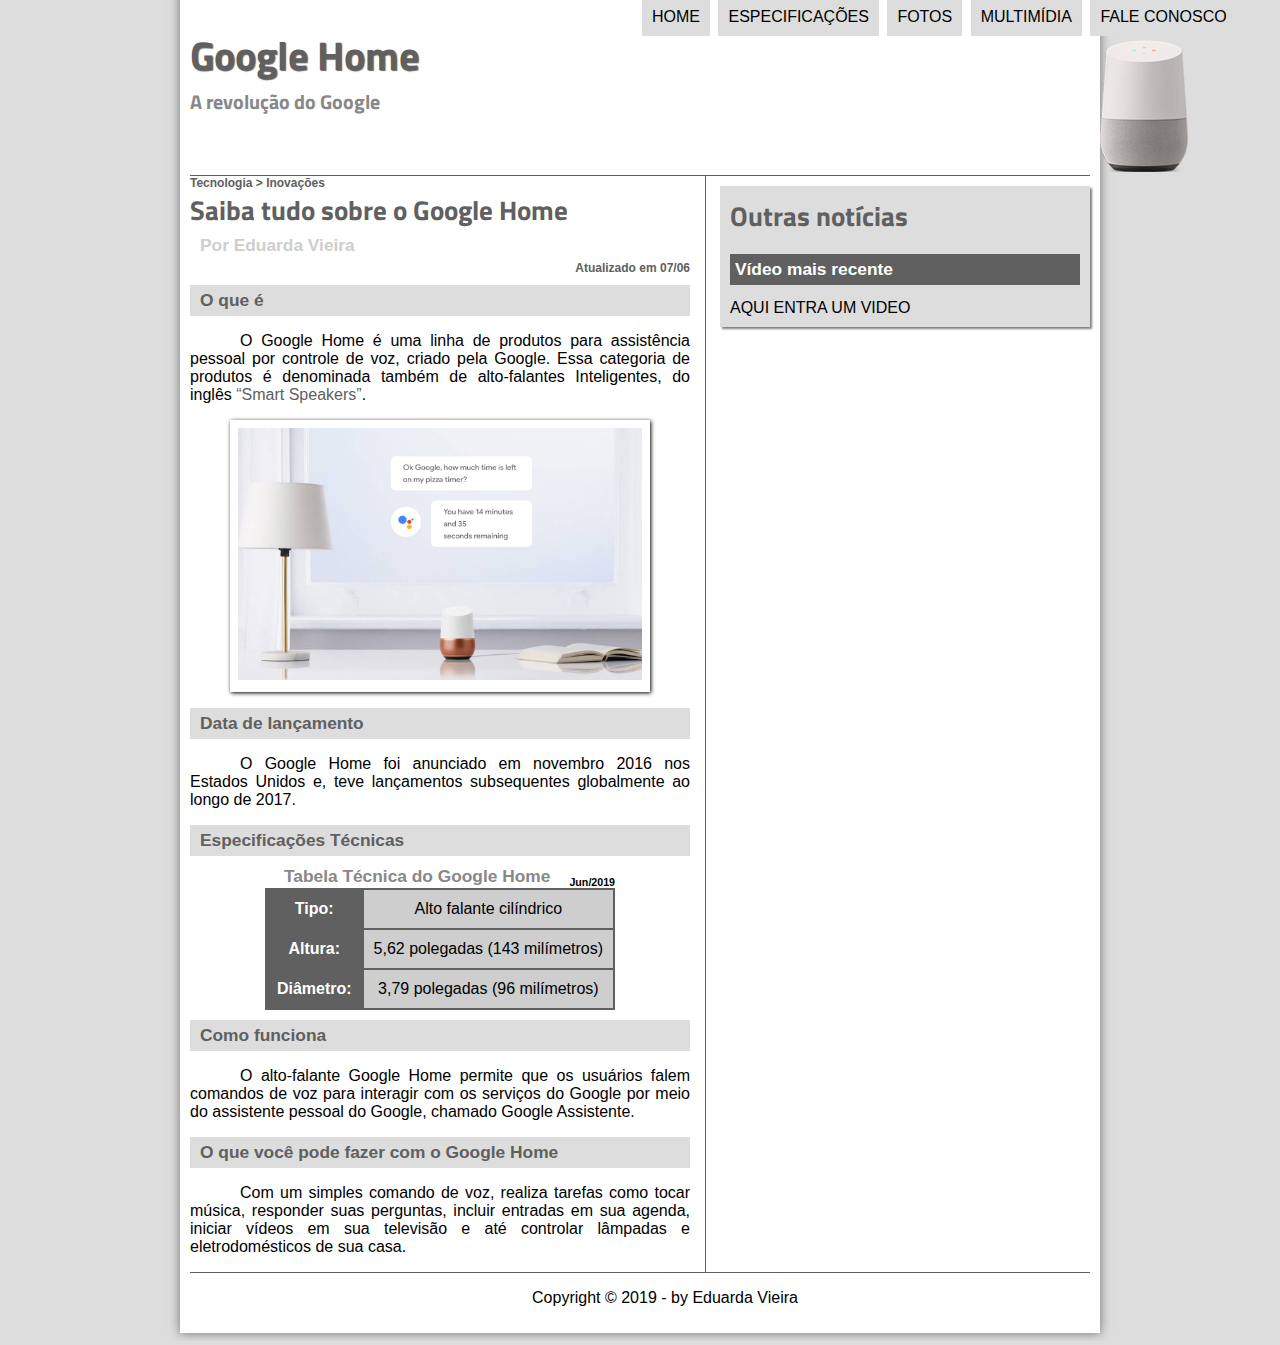
<file: index.html>
<!DOCTYPE html>
<html lang="pt-br">
<head>
    <meta charset="UTF-8"/>
    <title>Tudo sobre Google Home</title>
    <link rel="stylesheet" href="_css/estilo.css"/> 
</head>
<body>
<div id="interface">
    <header id="cabecalho"> <!-- Delimitação do cabeçalho -->
    <hgroup> <!-- Aqui os títulos são agrupados -->
    <h1>Google Home</h1>
    <h2>A revolução do Google</h2>
    </hgroup>
    <!-- Aqui é a forma de adicionar imagens -->
    <!-- A melhor forma de de diminuir uma imagem é pelo editor de imagem (ex: photoshop)
         e não diminuir ela simplesmente no html (pois ela não diminui a quantidade de tamanho)
         assim o site fica mais leve -->
    <img id="icone" src="imagens/imagem-duda (5).png"/>

<!-- Aqui é criado uma tag de navegação -->
<nav id="menu">
    <h1>Menu Principal</h1>
    <!-- Aqui é usado uma tag de criação de lista -->
    <ul>
        <li><a href="index.html">Home</a></li>
        <li><a href="specs.html">Especificações</a></li>
        <li><a href="fotos.html">Fotos</a></li>
        <li><a href="multimidia.html">Multimídia</a></li>
        <li><a href="fale-conosco.html">Fale conosco</a></li>
    </ul>
</nav>

    </header>

    <section id="corpo">
    <article id="noticia-principal">
<header id= "cabecalho-artigo">
    <hgroup>
        <h3>Tecnologia > Inovações</h3>
        <h1>Saiba tudo sobre o Google Home</h1>
        <h2>Por Eduarda Vieira</h2>
        <h3 class="direita">Atualizado em 07/06</h3>
    </hgroup>
</header>
    <!--
        <h2 align="center"> está depreciada no Html5
        Outra forma de formatar é usando CSS:
        <h2 style="text-align: center">
    -->
    <h2>O que é</h2>
    <p>
        <!--
            <b> = tag para negrito
            <i> = tag para itálico
            <em> = tag para ênfase (deixa a palavra em itálico também)
        -->
        O Google Home é uma linha de produtos para assistência pessoal por controle de voz, criado pela Google.
        Essa categoria de produtos é denominada também de alto-falantes Inteligentes, do inglês
        <a href="https://store.google.com/?srp=/product/google_home" target="_blank">“Smart Speakers”</a>.
    </p>

    <figure class="foto-legenda">
        <img src="imagens/intro.jpg"/>
        <figcaption>
            <h3>Google Home</h3>
            <p>a nova ideia da google</p>
        </figcaption>
    </figure>

    <h2>Data de lançamento</h2>
    <p>
        O Google Home foi anunciado em novembro 2016 nos Estados Unidos e,
        teve lançamentos subsequentes globalmente ao longo de 2017.
    </p>

    <h2>Especificações Técnicas</h2>
    <table id="tabelaspec">
        <caption>Tabela Técnica do Google Home <span>Jun/2019</span></caption>
        <tr><td class="ce">Tipo:</td> <td class="cd">Alto falante cilíndrico </td></tr>
        <tr><td class="ce">Altura:</td> <td class="cd">5,62 polegadas (143 milímetros)</td></tr>
        <tr><td class="ce">Diâmetro:</td> <td class="cd">3,79 polegadas (96 milímetros)</td></tr>
    </table>
    <h2>Como funciona</h2>
    <p>
        O alto-falante Google Home permite que os usuários falem comandos de voz para interagir com os serviços do 
        Google por meio do assistente pessoal do Google, chamado Google Assistente.
    </p>

    <h2>O que você pode fazer com o Google Home</h2>
    <p>
        Com um simples comando de voz, realiza tarefas como tocar música, responder suas perguntas, incluir entradas em sua agenda,
        iniciar vídeos em sua televisão e até controlar lâmpadas e eletrodomésticos de sua casa.
    </p>
    </article>
    </section>
    <aside id="lateral">
        <h1>Outras notícias</h1>
        <h2>Vídeo mais recente</h2>
        AQUI ENTRA UM VIDEO
    </aside>

    <footer id="rodape">
        <p>Copyright &copy; 2019 - by Eduarda Vieira </p>
    </footer>
</div>
</body>
</html>
</file>
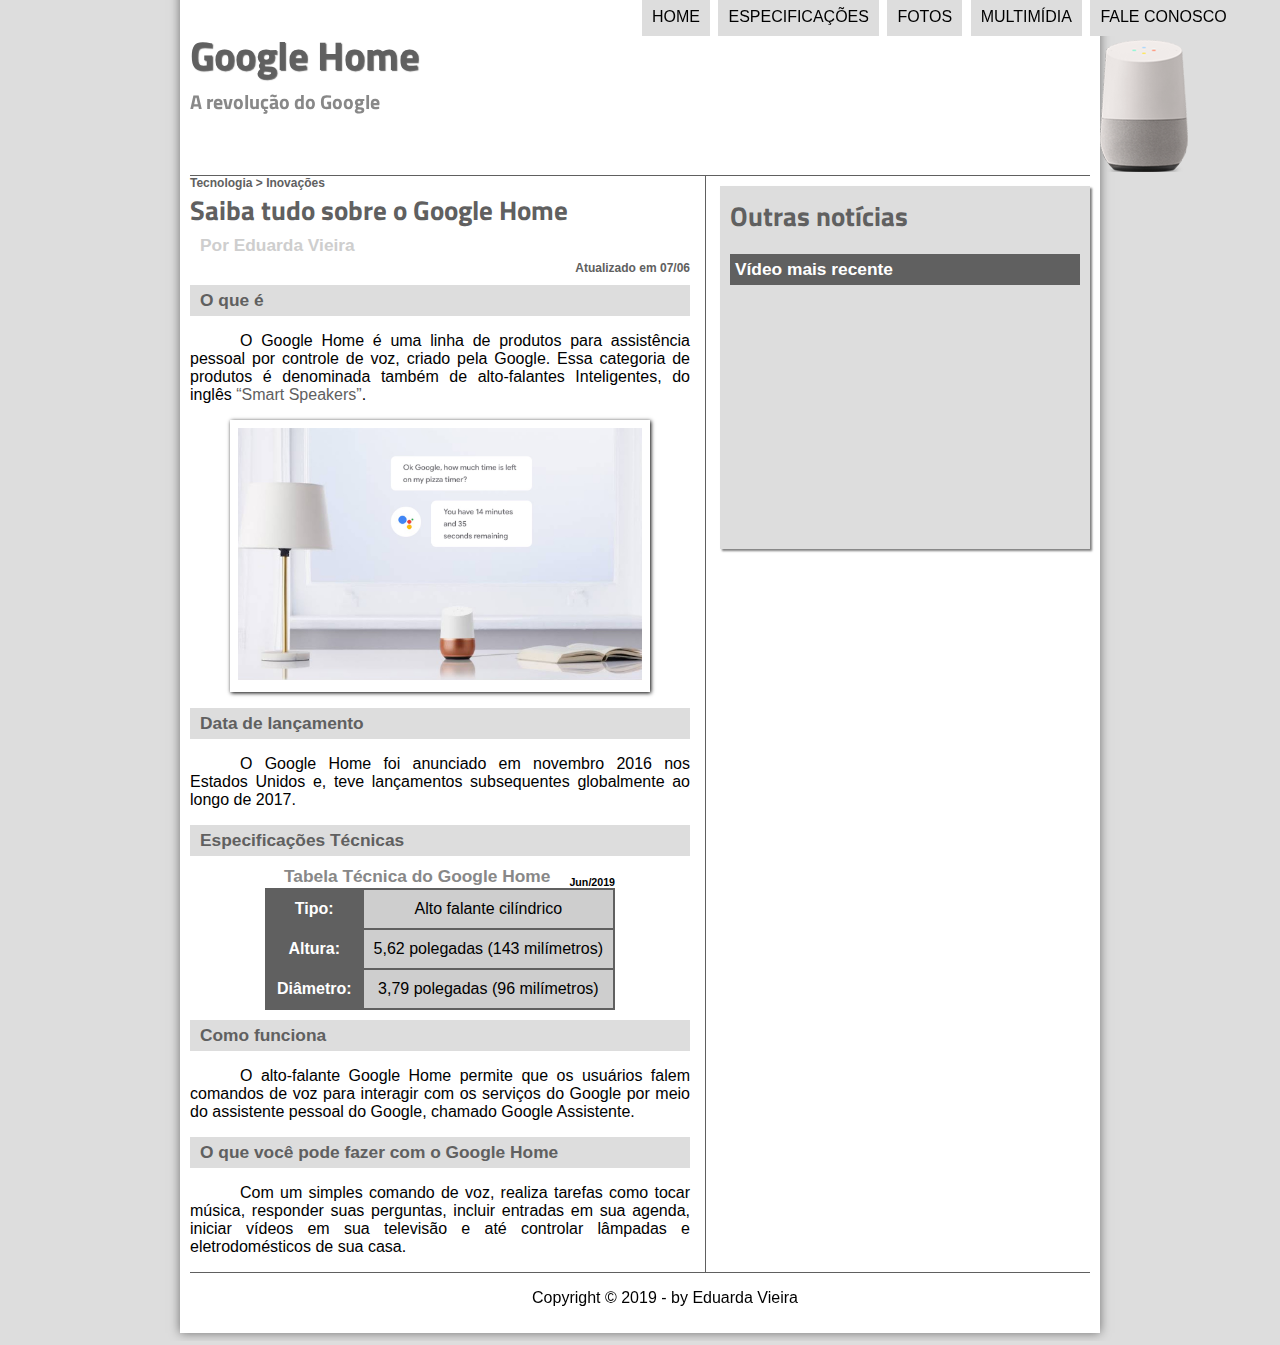
<file: Curso HTML5/index.html>
<!DOCTYPE html>
<html lang="pt-br">
<head>
    <meta charset="UTF-8"/>
    <title>Tudo sobre Google Home</title>
    <link rel="stylesheet" href="_css/estilo.css"/> 
</head>
<script src="_javascript/funcoes.js"></script>
<body>
<div id="interface">
    <header id="cabecalho"> <!-- Delimitação do cabeçalho -->
    <hgroup> <!-- Aqui os títulos são agrupados -->
    <h1>Google Home</h1>
    <h2>A revolução do Google</h2>
    </hgroup>
    <!-- Aqui é a forma de adicionar imagens -->
    <!-- A melhor forma de de diminuir uma imagem é pelo editor de imagem (ex: photoshop)
         e não diminuir ela simplesmente no html (pois ela não diminui a quantidade de tamanho)
         assim o site fica mais leve -->
    <img id="icone" src="imagens/google-home-pequeno.png"/>

<!-- Aqui é criado uma tag de navegação -->
<nav id="menu">
    <h1>Menu Principal</h1>
    <!-- Aqui é usado uma tag de criação de lista -->
    <ul>
        <!--TODO ajeitar fotos de cada icone -->
        <li onmouseover="mudaFoto('imagens/google-home-pequeno.png')" onmouseout="mudaFoto('imagens/google-home-pequeno.png')"><a href="index.html">Home</a></li>
        <li onmouseover="mudaFoto('imagens/especificacoes.png')" onmouseout="mudaFoto('imagens/google-home-pequeno.png')"><a href="specs.html">Especificações</a></li>
        <li onmouseover="mudaFoto('imagens/fotos.png')" onmouseout="mudaFoto('imagens/google-home-pequeno.png')"><a href="fotos.html">Fotos</a></li>
        <li onmouseover="mudaFoto('imagens/multimidia.png')" onmouseout="mudaFoto('imagens/google-home-pequeno.png')"><a href="multimidia.html">Multimídia</a></li>
        <li onmouseover="mudaFoto('imagens/contato.png')" onmouseout="mudaFoto('imagens/google-home-pequeno.png')"><a href="fale-conosco.html">Fale conosco</a></li>
    </ul>
</nav>

    </header>

    <section id="corpo">
    <article id="noticia-principal">
<header id= "cabecalho-artigo">
    <hgroup>
        <h3>Tecnologia > Inovações</h3>
        <h1>Saiba tudo sobre o Google Home</h1>
        <h2>Por Eduarda Vieira</h2>
        <h3 class="direita">Atualizado em 07/06</h3>
    </hgroup>
</header>
    <!--
        <h2 align="center"> está depreciada no Html5
        Outra forma de formatar é usando CSS:
        <h2 style="text-align: center">
    -->
    <h2>O que é</h2>
    <p>
        <!--
            <b> = tag para negrito
            <i> = tag para itálico
            <em> = tag para ênfase (deixa a palavra em itálico também)
        -->
        O Google Home é uma linha de produtos para assistência pessoal por controle de voz, criado pela Google.
        Essa categoria de produtos é denominada também de alto-falantes Inteligentes, do inglês
        <a href="https://store.google.com/?srp=/product/google_home" target="_blank">“Smart Speakers”</a>.
    </p>

    <figure class="foto-legenda">
        <img src="imagens/intro.jpg"/>
        <figcaption>
            <h3>Google Home</h3>
            <p>a nova ideia da google</p>
        </figcaption>
    </figure>

    <h2>Data de lançamento</h2>
    <p>
        O Google Home foi anunciado em novembro 2016 nos Estados Unidos e,
        teve lançamentos subsequentes globalmente ao longo de 2017.
    </p>

    <h2>Especificações Técnicas</h2>
    <table id="tabelaspec">
        <caption>Tabela Técnica do Google Home <span>Jun/2019</span></caption>
        <tr><td class="ce">Tipo:</td> <td class="cd">Alto falante cilíndrico </td></tr>
        <tr><td class="ce">Altura:</td> <td class="cd">5,62 polegadas (143 milímetros)</td></tr>
        <tr><td class="ce">Diâmetro:</td> <td class="cd">3,79 polegadas (96 milímetros)</td></tr>
    </table>
    <h2>Como funciona</h2>
    <p>
        O alto-falante Google Home permite que os usuários falem comandos de voz para interagir com os serviços do 
        Google por meio do assistente pessoal do Google, chamado Google Assistente.
    </p>

    <h2>O que você pode fazer com o Google Home</h2>
    <p>
        Com um simples comando de voz, realiza tarefas como tocar música, responder suas perguntas, incluir entradas em sua agenda,
        iniciar vídeos em sua televisão e até controlar lâmpadas e eletrodomésticos de sua casa.
    </p>
    </article>
    </section>
    <aside id="lateral">
        <h1>Outras notícias</h1>
        <h2>Vídeo mais recente</h2>
        
        <iframe id="google-homeIndex" width="340" height="240" src="https://www.youtube.com/embed/2_pE3f4lJio" frameborder="0" allow="accelerometer; autoplay; encrypted-media; gyroscope; picture-in-picture" allowfullscreen></iframe>

    </aside>

    <footer id="rodape">
        <p>Copyright &copy; 2019 - by Eduarda Vieira </p>
    </footer>
</div>
</body>
</html>
</file>
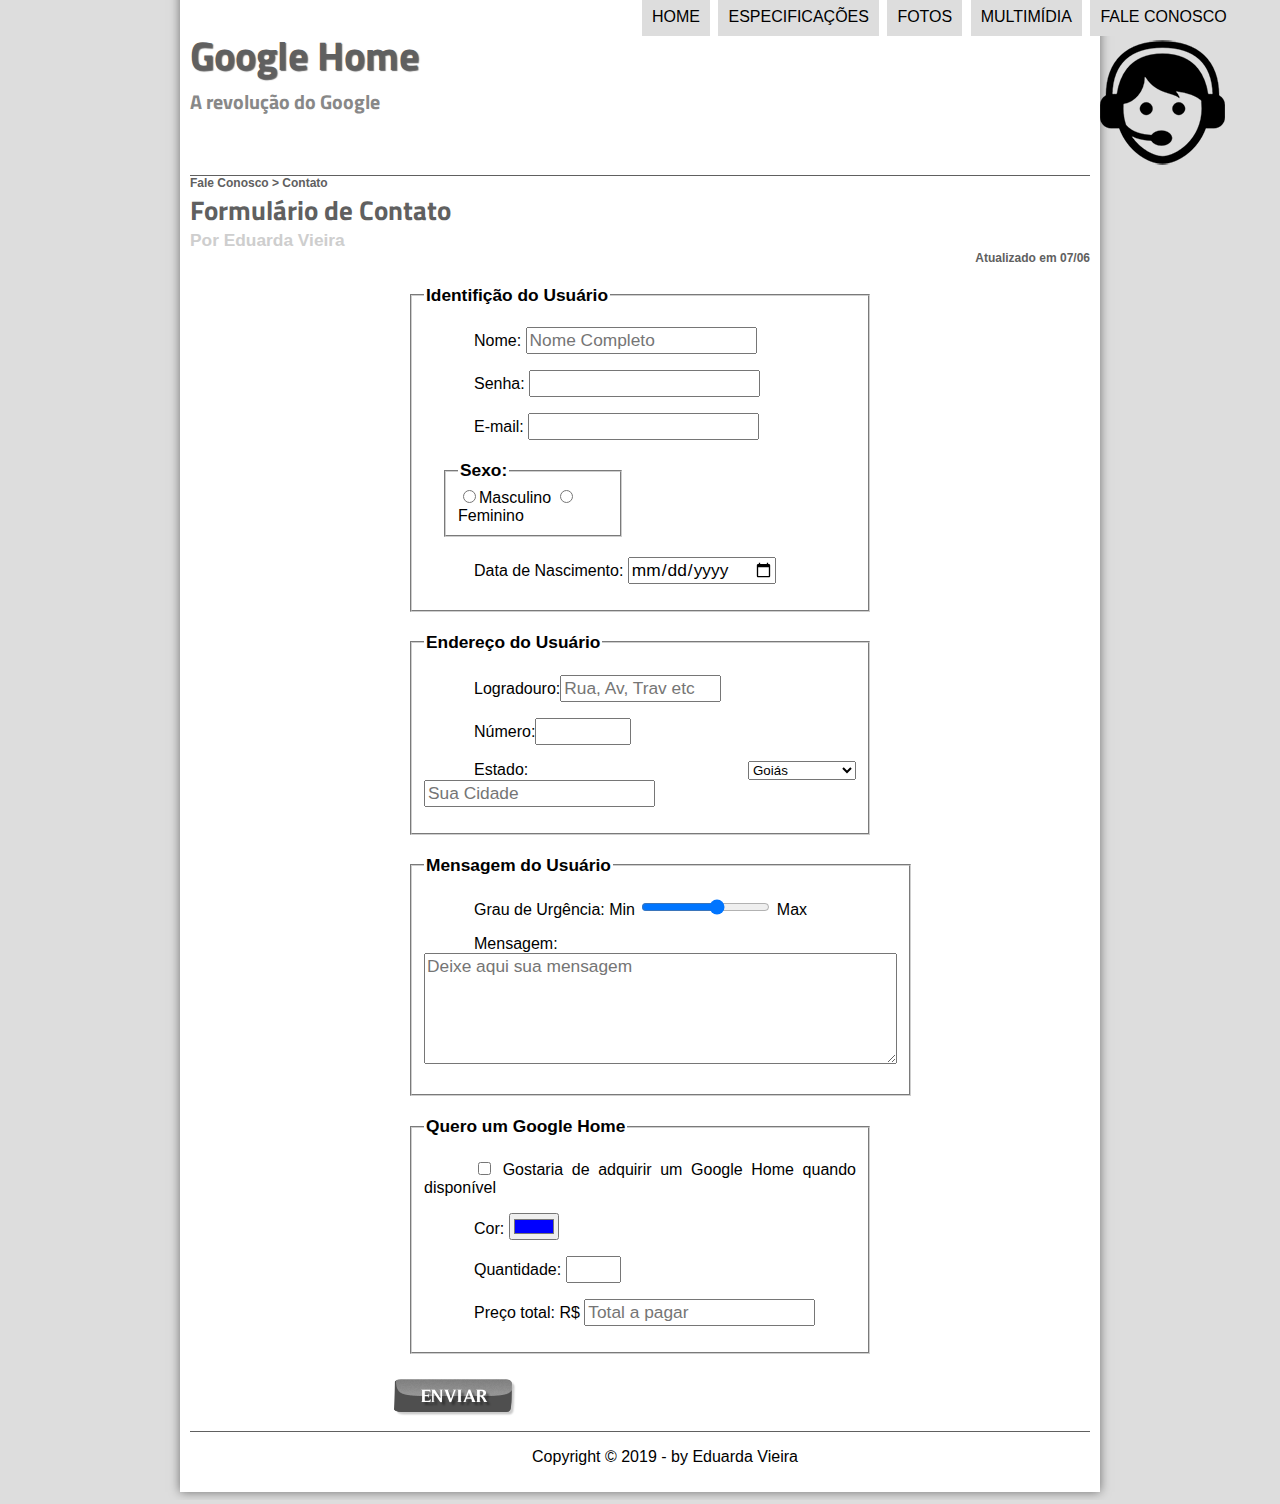
<file: Curso HTML5/fale-conosco.html>
<!DOCTYPE html>
<html lang="pt-br">
<head>
    <meta charset="UTF-8"/>
    <title>Tudo sobre Google Home</title>
    <link rel="stylesheet" href="_css/estilo.css"/> 
    <link rel="stylesheet" href="_css/form.css"/>
    <script src="_javascript/funcoes.js"></script>
    <script>
        function calc_total() {
            var qtd = parseInt(document.getElementById('cQtd').value);
            total = qtd * 1500;
            document.getElementById('cTot').value = total;
        }
    </script>
</head>

<body>
<div id="interface">
    <header id="cabecalho"> <!-- Delimitação do cabeçalho -->
    <hgroup> <!-- Aqui os títulos são agrupados -->
    <h1>Google Home</h1>
    <h2>A revolução do Google</h2>
    </hgroup>
    <!-- Aqui é a forma de adicionar imagens -->
    <!-- A melhor forma de de diminuir uma imagem é pelo editor de imagem (ex: photoshop)
         e não diminuir ela simplesmente no html (pois ela não diminui a quantidade de tamanho)
         assim o site fica mais leve -->
    <img id="icone" src="imagens/contato.png"/>

<!-- Aqui é criado uma tag de navegação -->
<nav id="menu">
    <h1>Menu Principal</h1>
    <!-- Aqui é usado uma tag de criação de lista -->
    <ul>
        <!--TODO ajeitar fotos de cada icone -->
        <li onmouseover="mudaFoto('imagens/google-home-pequeno.png')" onmouseout="mudaFoto('imagens/contato.png')"><a href="index.html">Home</a></li>
        <li onmouseover="mudaFoto('imagens/especificacoes.png')" onmouseout="mudaFoto('imagens/contato.png')"><a href="specs.html">Especificações</a></li>
        <li onmouseover="mudaFoto('imagens/fotos.png')" onmouseout="mudaFoto('imagens/contato.png')"><a href="fotos.html">Fotos</a></li>
        <li onmouseover="mudaFoto('imagens/multimidia.png')" onmouseout="mudaFoto('imagens/contato.png')"><a href="multimidia.html">Multimídia</a></li>
        <li onmouseover="mudaFoto('imagens/contato.png')" onmouseout="mudaFoto('imagens/contato.png')"><a href="fale-conosco.html">Fale conosco</a></li>
    </ul>
    </nav>
    </header>

    <header id= "cabecalho-artigo">
        <hgroup>
            <h3>Fale Conosco > Contato</h3>
            <h1>Formulário de Contato</h1>
            <h2>Por Eduarda Vieira</h2>
            <h3 class="direita">Atualizado em 07/06</h3>
        </hgroup>
    </header>

    <form method="POST" id="fContato" action="email@email.com" oninput="calc_total();">
    <fieldset id="usuario">
        <legend>Identifição do Usuário</legend>
        <!-- maxlenght: comando que limita caracteres de uma caixa de texto-->
        <p><label for="cNome">Nome: </label><input type="text" name="tNome" id="cNome" size="20" maxlength="30" placeholder="Nome Completo"/></p>
        <p><label for="cSenha">Senha: </label><input type="password" name="tSenha" id="cSenha"/></p>
        <p><label for="cEmail">E-mail: </label><input type="email" name="tEmail" id="cEmail"/></p>
        <fieldset id="sexo">
            <legend>Sexo: </legend>
                <input type="radio" name="tSexo" id="cMasc"/><label for="cMasc">Masculino</label>
                <input type="radio" name="tSexo" id="cFem"/><label for="cFem">Feminino</label>
        </fieldset>
        <p><label for="cData">Data de Nascimento: </label><input type="date" name="tData" id="cData"/></p>
    </fieldset>

    <fieldset id="endereco">
        <legend>Endereço do Usuário</legend>
            <p>Logradouro:<input type="text" name="tRua" id="cRua" size="13" maxlength="80" placeholder="Rua, Av, Trav etc"/></p>
            <p>Número:<input type="number" name="tNum" id="cNum" min="0" max="99999"/></p>
            <p>Estado:
                <select name="tEst" id="cEs">
                    <option selected>Goiás</option>
                    <option>Rio de Janeiro</option>
                    <option>São Paulo</option>
            </p>
            <p>Cidade:
                <input type="text" name="tCid" id="cCid" placeholder="Sua Cidade" list="cidades">
                <datalist id="cidades">
                    <option value="Goiânia"></option>
                    <option value="Brasilia"></option>
                    <option value="Anápolis"></option>
                </datalist>
            </p>
    </fieldset>

    <fieldset id="mensagem">
        <legend>Mensagem do Usuário</legend>
        <p>Grau de Urgência: Min <input type="range" name="tUrg" id="cUrg" min="0" max="10" step="2"> Max</p>
        <p>Mensagem: <textarea name="tMsg" id="cMsg" cols="45" rows="5" placeholder="Deixe aqui sua mensagem"></textarea> </p>
    </fieldset>

    <fieldset id="pedido">
        <legend>Quero um Google Home</legend>
        <p><input type="checkbox" name="tPed" id="cPed"/>
            Gostaria de adquirir um Google Home quando disponível</p>
        <p>Cor: <input type="color"name="tCor" id="cCor" value="#0000FF"/></p>
        <p>Quantidade: <input type="number"name="tQtd"id="cQtd" min="0" max="5"/></p>
        <p>Preço total: R$ <input type="text"name="tTot" id="cTot" placeholder="Total a pagar" readonly/></p>
    </fieldset>

    <input type="image" src="imagens/botao-enviar.png"/>
    </form>

<footer id="rodape">
        <p>Copyright &copy; 2019 - by Eduarda Vieira </p>
    </footer>
</div>
</body>
</html>
</file>
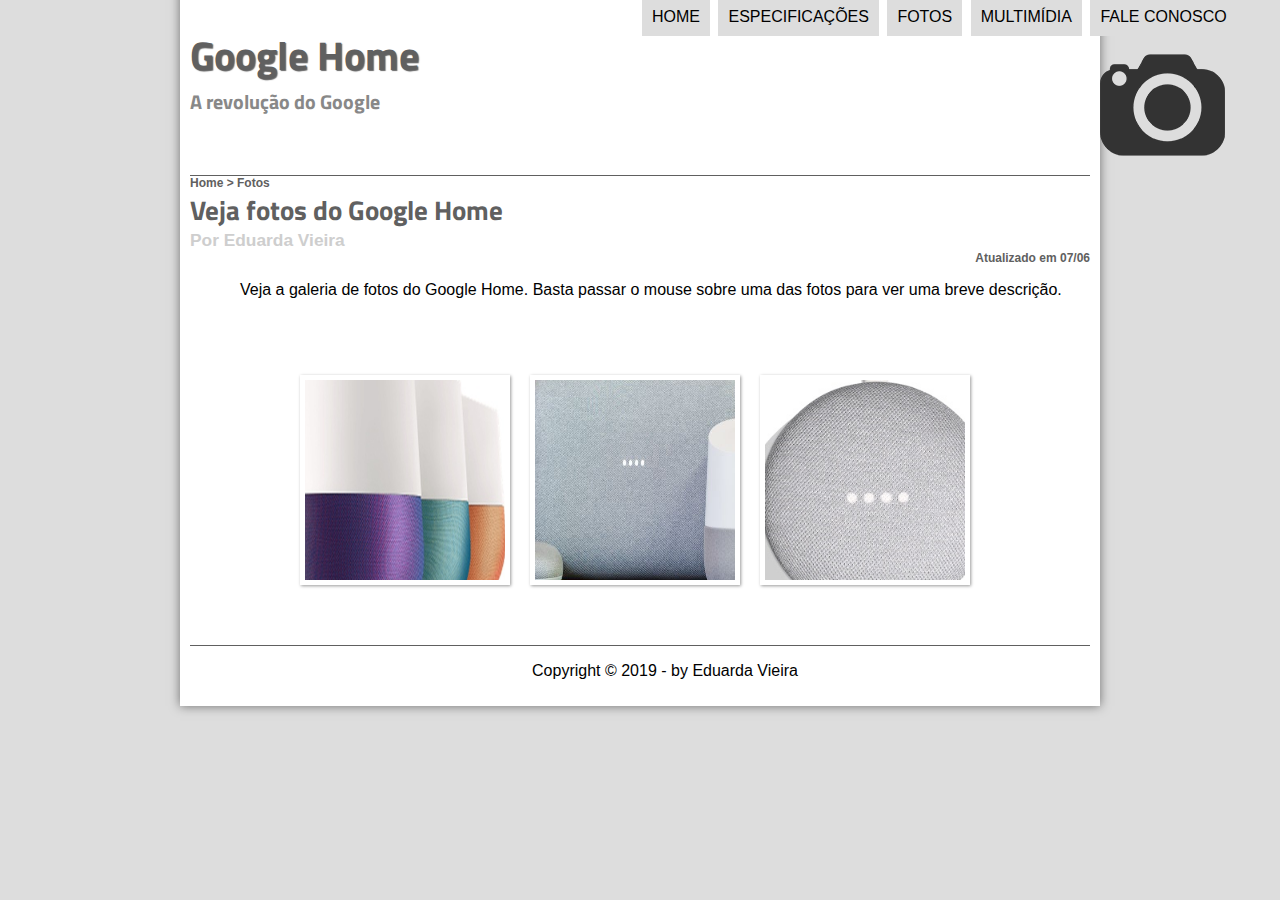
<file: Curso HTML5/fotos.html>
<!DOCTYPE html>
<html lang="pt-br">
<head>
    <meta charset="UTF-8"/>
    <title>Tudo sobre Google Home</title>
    <link rel="stylesheet" href="_css/estilo.css"/> 
    <link rel="stylesheet" href="_css/fotos.css"/> 
</head>
<script src="_javascript/funcoes.js"></script>
<body>
<div id="interface">
    <header id="cabecalho"> <!-- Delimitação do cabeçalho -->
    <hgroup> <!-- Aqui os títulos são agrupados -->
    <h1>Google Home</h1>
    <h2>A revolução do Google</h2>
    </hgroup>
    <!-- Aqui é a forma de adicionar imagens -->
    <!-- A melhor forma de de diminuir uma imagem é pelo editor de imagem (ex: photoshop)
         e não diminuir ela simplesmente no html (pois ela não diminui a quantidade de tamanho)
         assim o site fica mais leve -->
    <img id="icone" src="imagens/fotos.png"/>

<!-- Aqui é criado uma tag de navegação -->
<nav id="menu">
    <h1>Menu Principal</h1>
    <!-- Aqui é usado uma tag de criação de lista -->
    <ul>
        <!--TODO ajeitar fotos de cada icone -->
        <li onmouseover="mudaFoto('imagens/google-home-pequeno.png')" onmouseout="mudaFoto('imagens/fotos.png')"><a href="index.html">Home</a></li>
        <li onmouseover="mudaFoto('imagens/especificacoes.png')" onmouseout="mudaFoto('imagens/fotos.png')"><a href="specs.html">Especificações</a></li>
        <li onmouseover="mudaFoto('imagens/fotos.png')" onmouseout="mudaFoto('imagens/fotos.png')"><a href="fotos.html">Fotos</a></li>
        <li onmouseover="mudaFoto('imagens/multimidia.png')" onmouseout="mudaFoto('imagens/fotos.png')"><a href="multimidia.html">Multimídia</a></li>
        <li onmouseover="mudaFoto('imagens/contato.png')" onmouseout="mudaFoto('imagens/fotos.png')"><a href="fale-conosco.html">Fale conosco</a></li>
    </ul>
    </nav>
    </header>

        <header id= "cabecalho-artigo">
            <hgroup>
                <h3>Home > Fotos</h3>
                <h1>Veja fotos do Google Home</h1>
                <h2>Por Eduarda Vieira</h2>
                <h3 class="direita">Atualizado em 07/06</h3>
            </hgroup>
        </header>
    <p>
        Veja a galeria de fotos do Google Home. Basta passar o mouse sobre uma das fotos para ver uma breve descrição.
    </p>

    <ul id="album-fotos">
        <li id="foto01"><span>Cores do Google Home</span></li>
        <li id="foto02"><span>Familia Home</span></li>
        <li id="foto03"><span>Google Home Mini </span></li>
    </ul>

<footer id="rodape">
        <p>Copyright &copy; 2019 - by Eduarda Vieira </p>
    </footer>
</div>
</body>
</html>
</file>
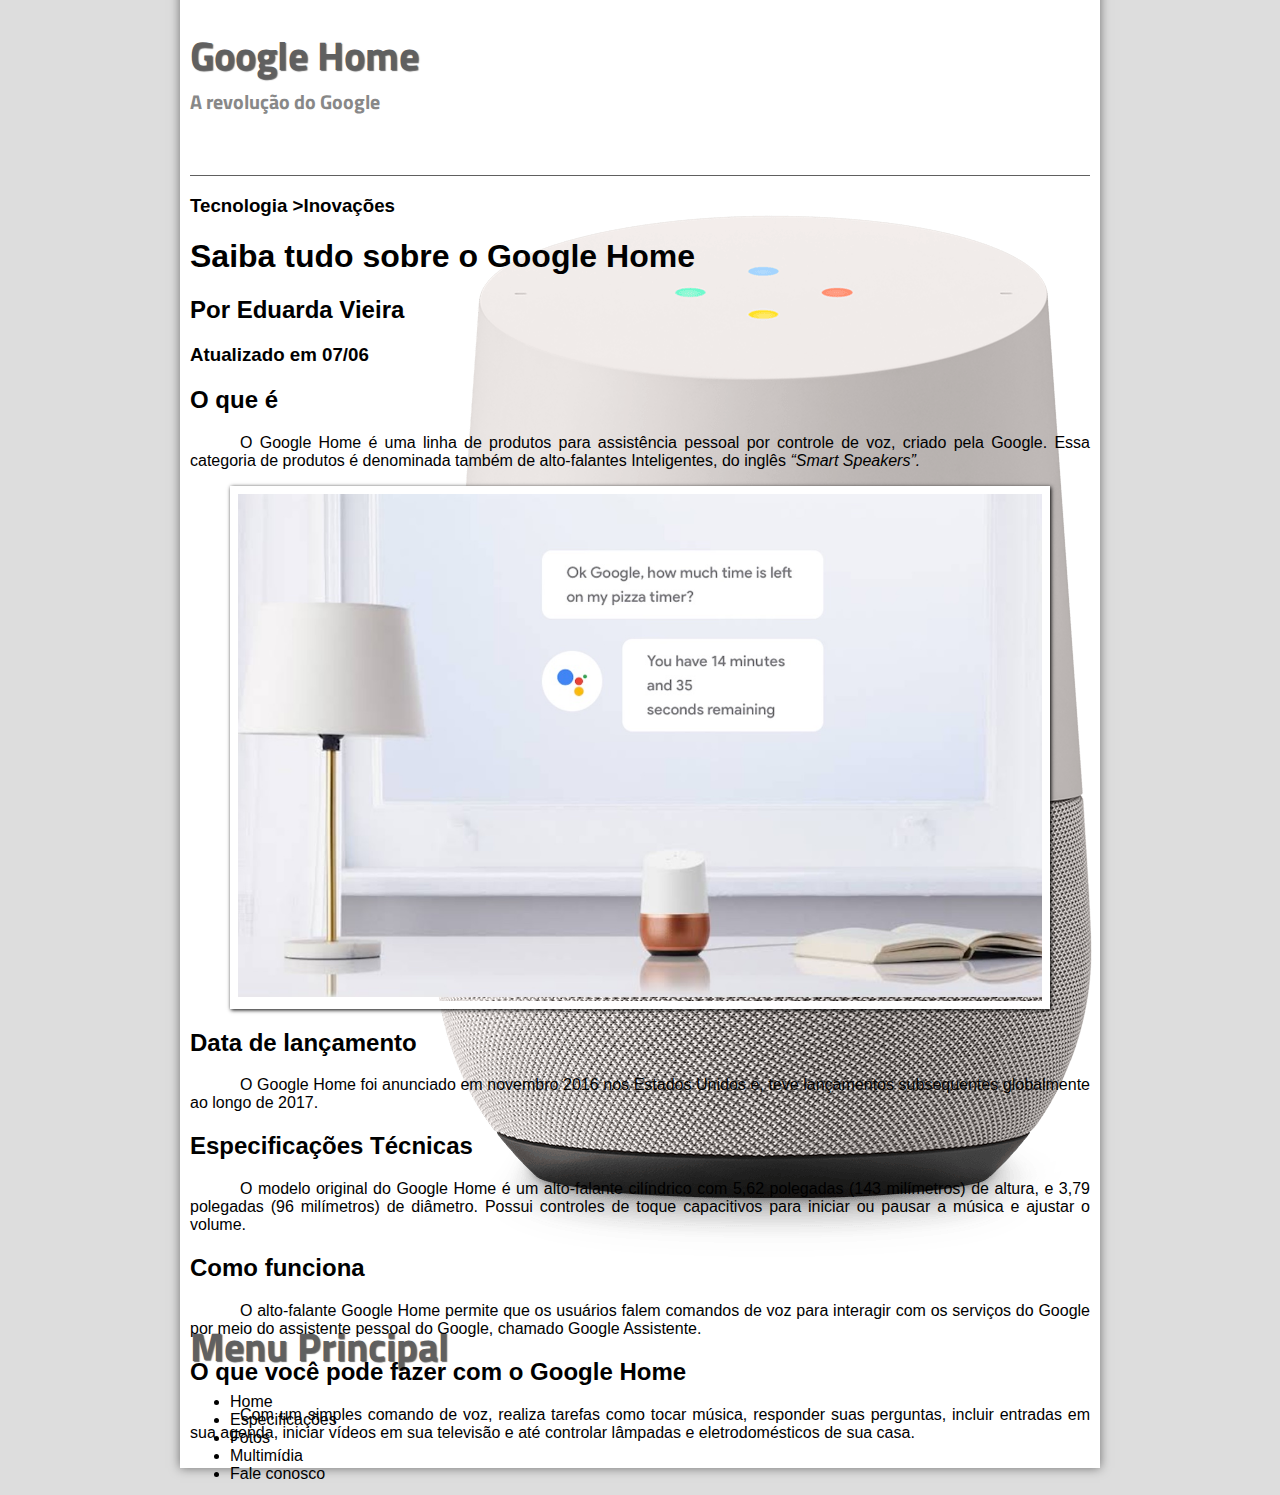
<file: Curso HTML5/site.html>
<!DOCTYPE html>
<html lang="pt-br">
<head>
    <meta charset="UTF-8"/>
    <title>Tudo sobre Google Glass</title>
    <link rel="stylesheet" type="text/css" href="_css/estilo.css"/> 
</head>
<body>
<div id="interface">
    <header id="cabecalho"> <!-- Delimitação do cabeçalho -->
    <hgroup> <!-- Aqui os títulos são agrupados -->
    <h1>Google Home</h1>
    <h2>A revolução do Google</h2>
    </hgroup>
    <!-- Aqui é a forma de adicionar imagens -->
    <!-- A melhor forma de de diminuir uma imagem é pelo editor de imagem (ex: photoshop)
         e não diminuir ela simplesmente no html (pois ela não diminui a quantidade de tamanho)
         assim o site fica mais leve -->
    <img src="imagens/google-home.png"/>

<!-- Aqui é criado uma tag de navegação -->
<nav>
    <h1>Menu Principal</h1>
    <!-- Aqui é usado uma tag de criação de lista -->
    <ul>
        <li>Home</li>
        <li>Especificações</li>
        <li>Fotos</li>
        <li>Multimídia</li>
        <li>Fale conosco</li>
    </ul>
</nav>

    </header>

    <hgroup>
        <h3>Tecnologia >Inovações</h3>
        <h1>Saiba tudo sobre o Google Home</h1>
        <h2>Por Eduarda Vieira</h2>
        <h3>Atualizado em 07/06</h3>
    </hgroup>

    <!--
        <h2 align="center"> está depreciada no Html5
        Outra forma de formatar é usando CSS:
        <h2 style="text-align: center">
    -->
    <h2>O que é</h2>
    <p>
        <!--
            <b> = tag para negrito
            <i> = tag para itálico
            <em> = tag para ênfase (deixa a palavra em itálico também)
        -->
        O Google Home é uma linha de produtos para assistência pessoal por controle de voz, criado pela Google.
        Essa categoria de produtos é denominada também de alto-falantes Inteligentes, do inglês <i>“Smart Speakers”.</i>
    </p>

<figure class="foto-legenda">
    <img src="imagens/intro.jpg"/>
    <figcaption>
        <h3>Google Home</h3>
        <p>a nova ideia da google</p>
    </figcaption>
</figure>

    <h2>Data de lançamento</h2>
    <p>
        O Google Home foi anunciado em novembro 2016 nos Estados Unidos e,
        teve lançamentos subsequentes globalmente ao longo de 2017.
    </p>

    <h2>Especificações Técnicas</h2>
    <p>
        O modelo original do Google Home é um alto-falante cilíndrico com 5,62  polegadas (143 milímetros) de altura,
        e 3,79  polegadas (96 milímetros) de diâmetro. Possui controles de toque capacitivos para iniciar ou pausar
        a música e ajustar o volume.
    </p>

    <h2>Como funciona</h2>
    <p>
        O alto-falante Google Home permite que os usuários falem comandos de voz para interagir com os serviços do 
        Google por meio do assistente pessoal do Google, chamado Google Assistente.
    </p>

    <h2>O que você pode fazer com o Google Home</h2>
    <p>
        Com um simples comando de voz, realiza tarefas como tocar música, responder suas perguntas, incluir entradas em sua agenda,
        iniciar vídeos em sua televisão e até controlar lâmpadas e eletrodomésticos de sua casa.
    </p>


</div>
</body>
</html>
</file>
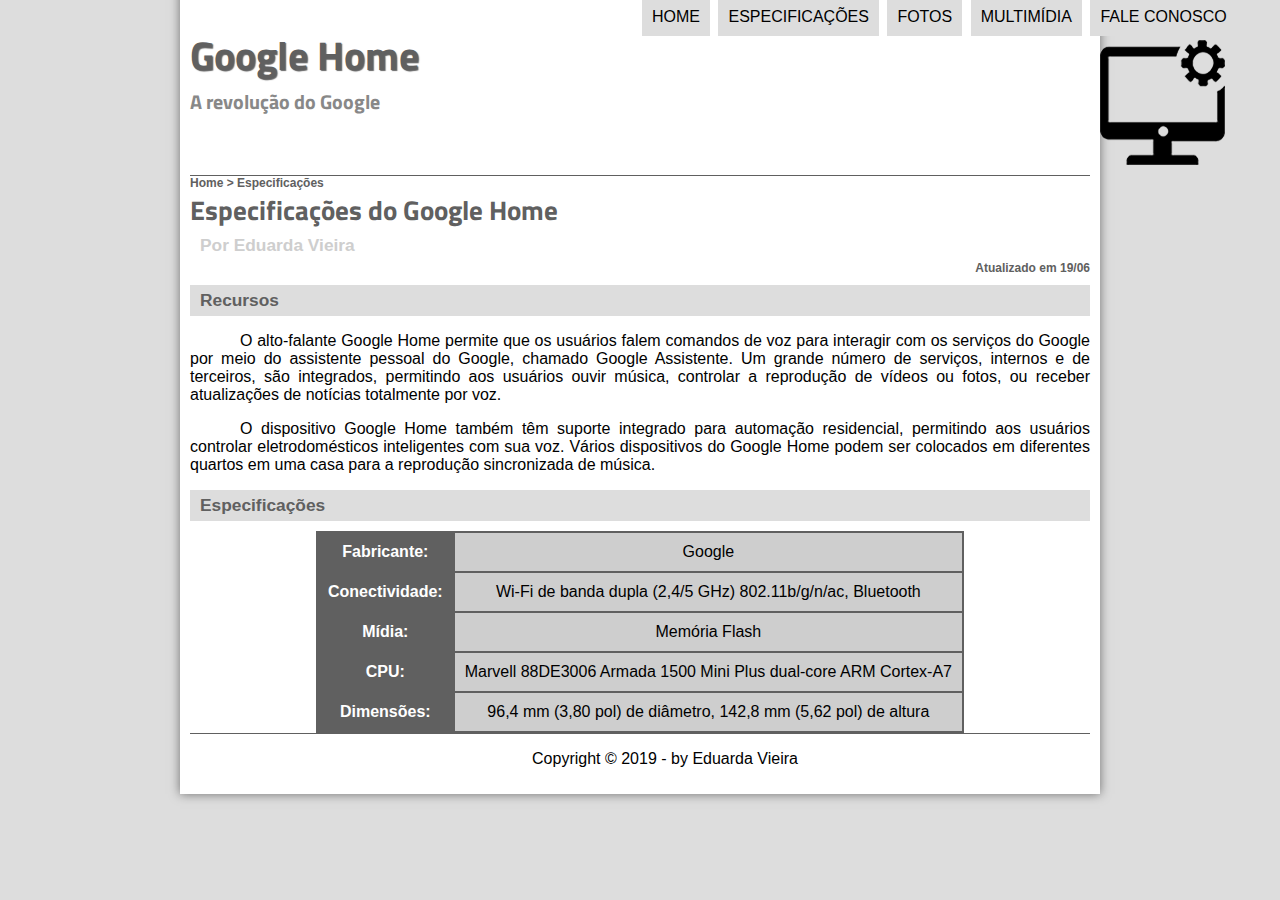
<file: Curso HTML5/specs.html>
<!DOCTYPE html>
<html lang="pt-br">
<head>
    <meta charset="UTF-8"/>
    <title>Tudo sobre Google Home</title>
    <link rel="stylesheet" href="_css/estilo.css"/> 
</head>
<script src="_javascript/funcoes.js"></script>
<body>
<div id="interface">
    <header id="cabecalho"> <!-- Delimitação do cabeçalho -->
    <hgroup> <!-- Aqui os títulos são agrupados -->
    <h1>Google Home</h1>
    <h2>A revolução do Google</h2>
    </hgroup>
    <!-- Aqui é a forma de adicionar imagens -->
    <!-- A melhor forma de de diminuir uma imagem é pelo editor de imagem (ex: photoshop)
         e não diminuir ela simplesmente no html (pois ela não diminui a quantidade de tamanho)
         assim o site fica mais leve -->
    <img id="icone" src="imagens/especificacoes.png"/>

<!-- Aqui é criado uma tag de navegação -->
<nav id="menu">
    <h1>Menu Principal</h1>
    <!-- Aqui é usado uma tag de criação de lista -->
    <ul>
        <!--TODO ajeitar fotos de cada icone -->
        <li onmouseover="mudaFoto('imagens/google-home-pequeno.png')" onmouseout="mudaFoto('imagens/especificacoes.png')"><a href="index.html">Home</a></li>
        <li onmouseover="mudaFoto('imagens/especificacoes.png')" onmouseout="mudaFoto('imagens/especificacoes.png')"><a href="specs.html">Especificações</a></li>
        <li onmouseover="mudaFoto('imagens/fotos.png')" onmouseout="mudaFoto('imagens/especificacoes.png')"><a href="fotos.html">Fotos</a></li>
        <li onmouseover="mudaFoto('imagens/multimidia.png')" onmouseout="mudaFoto('imagens/especificacoes.png')"><a href="multimidia.html">Multimídia</a></li>
        <li onmouseover="mudaFoto('imagens/contato.png')" onmouseout="mudaFoto('imagens/especificacoes.png')"><a href="fale-conosco.html">Fale conosco</a></li>
    </ul>
    </nav>
    </header>

<section id="corpo-full">
    <article id="noticia-principal">
        <header id= "cabecalho-artigo">
            <hgroup>
                <h3>Home > Especificações</h3>
                <h1>Especificações do Google Home</h1>
                <h2>Por Eduarda Vieira</h2>
                <h3 class="direita">Atualizado em 19/06</h3>
            </hgroup>
        </header>

    <h2>Recursos</h2>
    <p>
    O alto-falante Google Home permite que os usuários falem comandos de voz para interagir com os serviços do Google por meio do assistente pessoal do Google, chamado Google Assistente. 
    Um grande número de serviços, internos e de terceiros, são integrados, permitindo aos usuários ouvir música, controlar a reprodução de vídeos ou fotos, ou receber atualizações de notícias totalmente por voz.
    </p>
    <p>
    O dispositivo Google Home também têm suporte integrado para automação residencial, permitindo aos usuários controlar eletrodomésticos inteligentes com sua voz.
    Vários dispositivos do Google Home podem ser colocados em diferentes quartos em uma casa para a reprodução sincronizada de música. 
    </p>

    <h2>Especificações</h2>
    <table id="tabelaspec">
            <tr><td class="ce">Fabricante:</td> <td class="cd">Google</td>
            <tr><td class="ce">Conectividade:</td> <td class="cd">Wi-Fi de banda dupla (2,4/5 GHz) 802.11b/g/n/ac, Bluetooth</td>
            <tr><td class="ce">Mídia:</td> <td class="cd">Memória Flash</td>
            <tr><td class="ce">CPU:</td> <td class="cd">Marvell 88DE3006 Armada 1500 Mini Plus dual-core ARM Cortex-A7</td>
            <tr><td class="ce">Dimensões:</td> <td class="cd">96,4 mm (3,80 pol) de diâmetro, 142,8 mm (5,62 pol) de altura</td>
        </table>
    </article>
</section>
<footer id="rodape">
        <p>Copyright &copy; 2019 - by Eduarda Vieira </p>
    </footer>
</div>
</body>
</html>
</file>
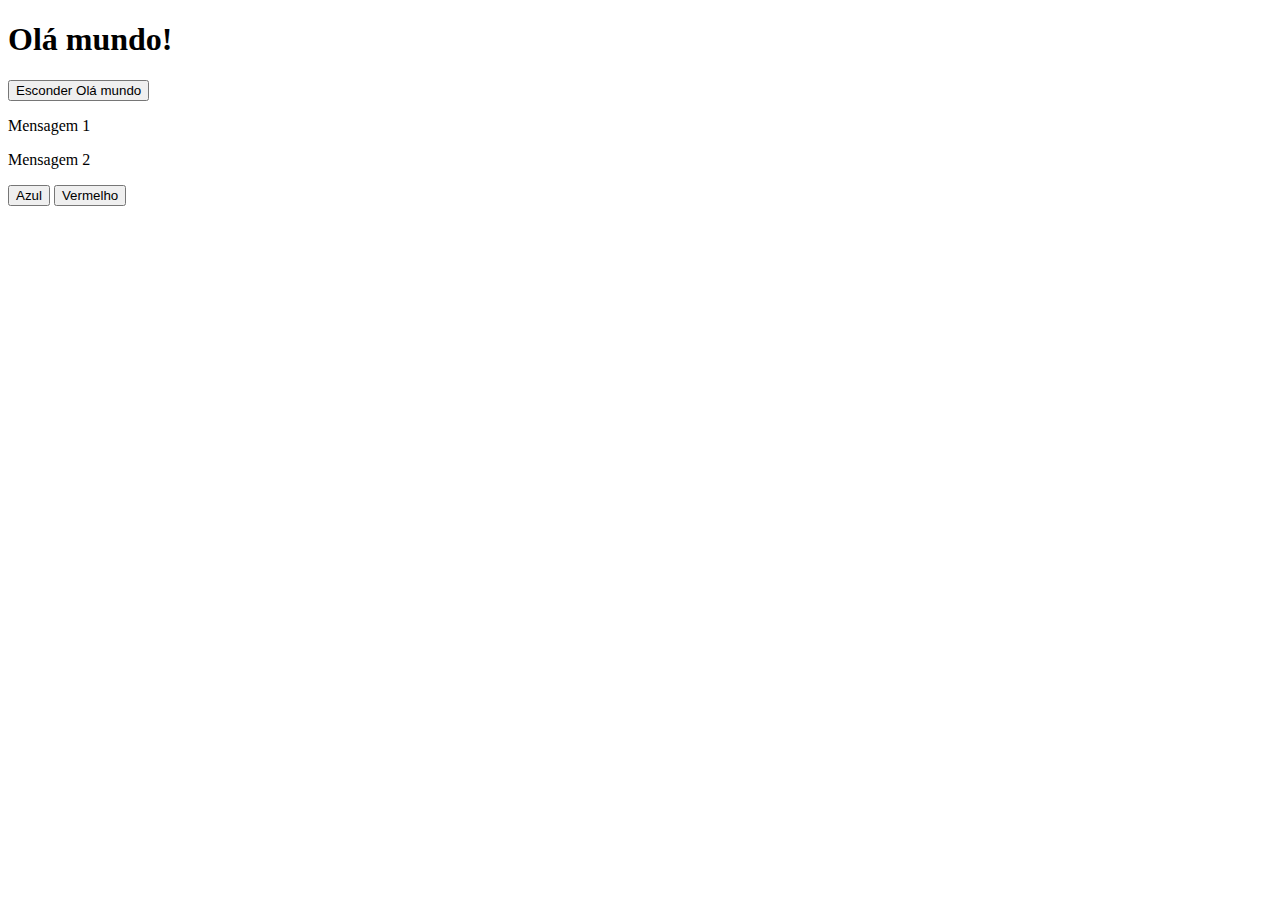
<file: Introdução JQuery/jquery.html>
<!DOCTYPE html>
<html>
    <head>
    </head>
    <body>
        <!--AULA 01 -->
        <h1>Olá mundo!</h1>
        <button>Esconder Olá mundo</button> 

        <p>Mensagem 1</p>
        <p>Mensagem 2</p>
        <button id="azul">Azul</button>
        <button id="vermelho"> Vermelho</button>
        <span id="mensagem"></span>

        <footer>
            <script src="jquery.js"></script>
            <script src="script_jquery.js"></script>
        </footer>
    </body>
</html>
</file>
<file: _css/estilo.css>
@charset "UTF-8";
@import url('https://fonts.googleapis.com/css?family=Titillium+Web&display=swap');
body {
        /* background-image: url(" imagem jpeg de um fundo) */
        background-color: #dddddd;
        color: rgba(0,0,0,1);
        font-family: Arial, Helvetica, sans-serif;
}
/*  text-align: justify cria um ajuste desde o início
        da frase, até o final
        text-indent cria um espaçamento no início, dando ideia de
        parágrafo
*/

div#interface {
        width: 900px;
        background-color: white;
        /* margem: cima direita baixo esquerda */
        margin: -20px auto 0px auto;
        /* deslocamento lateral, deslocamento vertical, espalhamento da sombra e cor */
        box-shadow: 0px 0px 10px rgba(0,0,0,.5);
         /* padding: cima direita baixo esquerda 
        para valores iguais basta informar uma vez */
        padding: 10px 10px 10px 10px;
}

p { 
    text-align: justify;
    text-indent: 50px;
}

/* a = configuração de links */
a {
        text-decoration: none;
        color: #606060;
}

a:hover {
        text-decoration: underline;
}

header#cabecalho img#icone {
        position: absolute;
        left: 1100px;
        top: 40px;
}

header#cabecalho {
        /* largura da borda, cor da borda, formato da borda*/
        border-bottom: 1px #606060 solid;
        height: 150px;
        /* deslocamento lateral, deslocamento vertical*/
        background: url("../imagens/logo.png") no-repeat 0px 80px;

}

header#cabecalho h1 {
        font-family: 'Titillium Web', sans-serif;
        font-size: 30pt;
        color: #606060;
        text-shadow: 1px 1px 1px rgba(0,0,0,.6);
        padding: 0px;
        margin-bottom: 0px;
}

header#cabecalho h2 {
        font-family: 'Titillium Web', sans-serif;
        color: #888888;
        font-size: 15pt;
        padding: 0px;
        margin-top: 0px;
}

/* Formatação de imagens com legendas */

figure.foto-legenda {
        position: relative;
        border: 8px solid white;
        box-shadow: 1px 1px 4px black;
}

figure.foto-legenda img {
        width: 100%;
        height: 100%;
}

/* Configuração da legenda da imagem */
figure.foto-legenda figcaption {
        opacity: 0;
        position: absolute;
        top: 0px;
        background-color: rgba(0,0,0,.4);
        color: white;
        width: 100%;
        height: 100%;
        padding: 10px;
        box-sizing: border-box;
        transition: opacity 1s;
}
/* quando passar o mouse por cima a legenda irá aparecer */
figure.foto-legenda:hover figcaption {
        opacity: 1;
}

/* Formatação do menu */

/* Navegador flutuando na parte superior da tela */
nav#menu {
        display: block;
}

nav#menu ul {
        list-style: none; /* some com os marcadores da lista */
        text-transform: uppercase;
        position: absolute;
        top: -20px;
        left: 600px;
}

nav#menu li {
        display: inline-block; /* a barra de navegação fica horizontal */
        background-color: #dddddd;
        padding: 10px;
        margin: 2px;
        transition: background-color 1s;
}

nav#menu li:hover {
        background-color: #606060
}

nav#menu h1 {
        display: none;
}

/* Deixa o menu com cor preta e sem sublinhado */
nav#menu a {
        color: #000000;
        text-decoration: none;
}

/* Muda a cor para branco da letra quando o mouse está por cim */
nav#menu a:hover {
        color: white;
}

/* Configuração da section */
section#corpo {
        display: block;
        width: 500px;
        float: left;
        /* linha que divide seção direita da esquerda */
        border-right: 1px solid #606060;
        padding-right: 15px;
}

/* Configurando cabeçalho das noticias */
article#noticia-principal h2 {
        font-size: 13pt;
        color: #606060;
        background-color: #dddddd;
        padding: 5px 0px 5px 10px;
        margin: 10px 0px 10px 0px;
}

header#cabecalho-artigo h1 {
        font-family: 'Titillium Web', sans-serif;
        font-size: 20pt;
        color: #606060;
        margin-bottom: 0px;
        margin-top: 0px;
}

header#cabecalho-artigo h2 {
        font-size: 13pt;
        color: #cecece;
        background-color: #ffffff;
        margin: 0px;
}

header#cabecalho-artigo h3 {
        font-size: 12px;
        color: #606060;
        margin: 0px;
}

/* data de atualização das noticias na direita */
.direita {
        text-align: right;
}

/* Configuração da tabela de especificações técnicas */
table#tabelaspec {
        border: 1px solid #606060;
        /* tira divisão entre as células */
        border-spacing: 0px;
        margin-left: auto;
        margin-right: auto;
}

/* Configuração células da tabela */
table#tabelaspec td {
        border: 1px solid #606060;
        padding: 10px;
        text-align: center; 
}

/* configuração da tabela (coluna esquerda) */
table#tabelaspec td.ce {
        color: white;
        background-color: #606060;
        vertical-align: top;
        font-weight: bold;
}

/* configuração da tabela (coluna direita) */
table#tabelaspec td.cd {
        background-color: #cecece;
}

/* Configuração legenda da tabela */
table#tabelaspec caption {
        color: #888888;
        font-size: 13pt;
        font-weight: bolder;
}

/* configuração data da legenda da tabela */
table#tabelaspec caption span {
        display: block;
        float: right;
        color: black;
        font-size: 8pt;
        margin-top: 10px;
}

aside#lateral {
        display: block;
        width: 350px;
        float: right;
        background-color: #dddddd;
        padding: 10px;
        margin-top: 10px;
        box-shadow: 2px 2px 2px rgba(0,0,0,0.5);
}

aside#lateral h1 {
        font-family: 'Titillium Web', sans-serif;
        font-size: 20pt;
        color: #606060;
        margin-top: 0px;
}

aside#lateral h2 {
        background-color: #606060;
        font-size: 13pt;
        color: #ffffff;
        padding: 5px;
}

/* Configuração rodapé */
footer#rodape {
        /* limpar a configuração dos dois lados
        rodapé vai ser mostrado fora dessas divisões
        (definidas acima) */
        clear: both;
        /* linha dividindo o rodapé */
        border-top: 1px solid #606060;
}

footer#rodape p {
        text-align: center;
}
</file>
<file: Curso HTML5/_css/estilo.css>
@charset "UTF-8";
@import url('https://fonts.googleapis.com/css?family=Titillium+Web&display=swap');
body {
        /* background-image: url(" imagem jpeg de um fundo) */
        background-color: #dddddd;
        color: rgba(0,0,0,1);
        font-family: Arial, Helvetica, sans-serif;
}
/*  text-align: justify cria um ajuste desde o início
        da frase, até o final
        text-indent cria um espaçamento no início, dando ideia de
        parágrafo
*/

div#interface {
        width: 900px;
        background-color: white;
        /* margem: cima direita baixo esquerda */
        margin: -20px auto 0px auto;
        /* deslocamento lateral, deslocamento vertical, espalhamento da sombra e cor */
        box-shadow: 0px 0px 10px rgba(0,0,0,.5);
         /* padding: cima direita baixo esquerda 
        para valores iguais basta informar uma vez */
        padding: 10px 10px 10px 10px;
}

p { 
    text-align: justify;
    text-indent: 50px;
}

/* a = configuração de links */
a {
        text-decoration: none;
        color: #606060;
}

a:hover {
        text-decoration: underline;
}

header#cabecalho img#icone {
        position: absolute;
        left: 1100px;
        top: 40px;
}

header#cabecalho {
        /* largura da borda, cor da borda, formato da borda*/
        border-bottom: 1px #606060 solid;
        height: 150px;
        /* deslocamento lateral, deslocamento vertical*/
        background: url("../imagens/logo.png") no-repeat 0px 80px;

}

header#cabecalho h1 {
        font-family: 'Titillium Web', sans-serif;
        font-size: 30pt;
        color: #606060;
        text-shadow: 1px 1px 1px rgba(0,0,0,.6);
        padding: 0px;
        margin-bottom: 0px;
}

header#cabecalho h2 {
        font-family: 'Titillium Web', sans-serif;
        color: #888888;
        font-size: 15pt;
        padding: 0px;
        margin-top: 0px;
}

/* Formatação de imagens com legendas */

figure.foto-legenda {
        position: relative;
        border: 8px solid white;
        box-shadow: 1px 1px 4px black;
}

figure.foto-legenda img {
        width: 100%;
        height: 100%;
}

/* Configuração da legenda da imagem */
figure.foto-legenda figcaption {
        opacity: 0;
        position: absolute;
        top: 0px;
        background-color: rgba(0,0,0,.4);
        color: white;
        width: 100%;
        height: 100%;
        padding: 10px;
        box-sizing: border-box;
        transition: opacity 1s;
}
/* quando passar o mouse por cima a legenda irá aparecer */
figure.foto-legenda:hover figcaption {
        opacity: 1;
}

/* Formatação do menu */

/* Navegador flutuando na parte superior da tela */
nav#menu {
        display: block;
}

nav#menu ul {
        list-style: none; /* some com os marcadores da lista */
        text-transform: uppercase;
        position: absolute;
        top: -20px;
        left: 600px;
}

nav#menu li {
        display: inline-block; /* a barra de navegação fica horizontal */
        background-color: #dddddd;
        padding: 10px;
        margin: 2px;
        transition: background-color 1s;
}

nav#menu li:hover {
        background-color: #606060
}

nav#menu h1 {
        display: none;
}

/* Deixa o menu com cor preta e sem sublinhado */
nav#menu a {
        color: #000000;
        text-decoration: none;
}

/* Muda a cor para branco da letra quando o mouse está por cim */
nav#menu a:hover {
        color: white;
}

/* Configuração da section */
section#corpo {
        display: block;
        width: 500px;
        float: left;
        /* linha que divide seção direita da esquerda */
        border-right: 1px solid #606060;
        padding-right: 15px;
}

/* Configurando cabeçalho das noticias */
article#noticia-principal h2 {
        font-size: 13pt;
        color: #606060;
        background-color: #dddddd;
        padding: 5px 0px 5px 10px;
        margin: 10px 0px 10px 0px;
}

header#cabecalho-artigo h1 {
        font-family: 'Titillium Web', sans-serif;
        font-size: 20pt;
        color: #606060;
        margin-bottom: 0px;
        margin-top: 0px;
}

header#cabecalho-artigo h2 {
        font-size: 13pt;
        color: #cecece;
        background-color: #ffffff;
        margin: 0px;
}

header#cabecalho-artigo h3 {
        font-size: 12px;
        color: #606060;
        margin: 0px;
}

/* data de atualização das noticias na direita */
.direita {
        text-align: right;
}

/* Configuração da tabela de especificações técnicas */
table#tabelaspec {
        border: 1px solid #606060;
        /* tira divisão entre as células */
        border-spacing: 0px;
        margin-left: auto;
        margin-right: auto;
}

/* Configuração células da tabela */
table#tabelaspec td {
        border: 1px solid #606060;
        padding: 10px;
        text-align: center; 
}

/* configuração da tabela (coluna esquerda) */
table#tabelaspec td.ce {
        color: white;
        background-color: #606060;
        vertical-align: top;
        font-weight: bold;
}

/* configuração da tabela (coluna direita) */
table#tabelaspec td.cd {
        background-color: #cecece;
}

/* Configuração legenda da tabela */
table#tabelaspec caption {
        color: #888888;
        font-size: 13pt;
        font-weight: bolder;
}

/* configuração data da legenda da tabela */
table#tabelaspec caption span {
        display: block;
        float: right;
        color: black;
        font-size: 8pt;
        margin-top: 10px;
}

aside#lateral {
        display: block;
        width: 350px;
        float: right;
        background-color: #dddddd;
        padding: 10px;
        margin-top: 10px;
        box-shadow: 2px 2px 2px rgba(0,0,0,0.5);
}

aside#lateral h1 {
        font-family: 'Titillium Web', sans-serif;
        font-size: 20pt;
        color: #606060;
        margin-top: 0px;
}

aside#lateral h2 {
        background-color: #606060;
        font-size: 13pt;
        color: #ffffff;
        padding: 5px;
}

/* Configuração rodapé */
footer#rodape {
        /* limpar a configuração dos dois lados
        rodapé vai ser mostrado fora dessas divisões
        (definidas acima) */
        clear: both;
        /* linha dividindo o rodapé */
        border-top: 1px solid #606060;
}

footer#rodape p {
        text-align: center;
}

iframe#google-homeMedia {
        display: block;
        margin-left: 190px;
}

iframe#google-homeIndex {
        display: block;
        margin-left: 5px;
}
</file>
<file: Curso HTML5/_css/form.css>
@charset "UTF-8";

form {
    width: 500px;
    margin: auto;
}

input, textarea {
    font-family: sans-serif;
    font-weight: normal;
    font-size: 13pt;
}

input:hover, textarea:hover {
    background-color: #dddddd;
}

legend {
    columns: #888888;;
    font-weight: bold;
    font-size: 13pt;
    font-family: sans-serif;
}

fieldset {
    border-color: #cecece;
    margin: 20px;
}

fieldset#sexo {
    width: 150px;
}
</file>
<file: Curso HTML5/_css/fotos.css>
@charset "UTF-8";

ul#album-fotos {
    width: 700px;
    margin: 0 auto;
    padding: 50px;
    overflow: hidden;
    list-style: none;
}

ul#album-fotos li {
    float: left;
    width: 200px;
    height: 200px;
    margin: 10px;
    border: 5px solid #ffffff;
    background-color: #ffffff;
    box-shadow: 1px 1px 3px rgba(0,0,0,.4);
    /* efeito para ampliar a foto gradativamente */
    -webkit-transition: all .4s ease-in;
    /* para fins de compatibilidade para navegadores que
    não usam o webkit */
    transition: all .4s ease-in;
}

ul#album-fotos li span {
    opacity: 0;
    color: #ffffff;
    text-shadow: 1px 1px 1px black;
    background-color: rgba(0,0,0,.3);
    font-size: 9pt;
    /* vai fazer com que a legenda desca */
    line-height: 370px;
    padding: 5px;
}

/* configura o zoom expandindo as imagens */
ul#album-fotos li:hover {
    /* da zoom de 1.5 na imagem */
    -webkit-transform: scale(1.5);
    /* para fins de compatibilidade para navegadores que
    não usam o webkit */
    transform: scale(1.5);
}

ul#album-fotos li:hover span {
    opacity: 1;
}

ul#album-fotos li#foto01 {
    background: url('../imagens/cores-google-home.jpg') no-repeat;
    /* deixa o centro da imagem no quadrado que delimitamos */
    background-position: 50% 50%;
    background-size: 400px 400px;
    background-color: #ffffff;
}
/* configura zoom na imagem */
ul#album-fotos li#foto01:hover {
    background-position: 0px 0px;
    background-size: 200px 200px;
}

ul#album-fotos li#foto02 {
    background: url('../imagens/familia-google-home.jpg') no-repeat;
    background-position: 50% 50%;
    background-size: 400px 400px;
    background-color: #ffffff;
}
ul#album-fotos li#foto02:hover {
    background-position: 0px 0px;
    background-size: 200px 200px;
}

ul#album-fotos li#foto03 {
    background: url('../imagens/google-mini.jpg') no-repeat;
    background-position: 50% 50%;
    background-size: 400px 400px;
    background-color: #ffffff;
}
ul#album-fotos li#foto03:hover {
    background-position: 0px 0px;
    background-size: 200px 200px;
}
</file>
